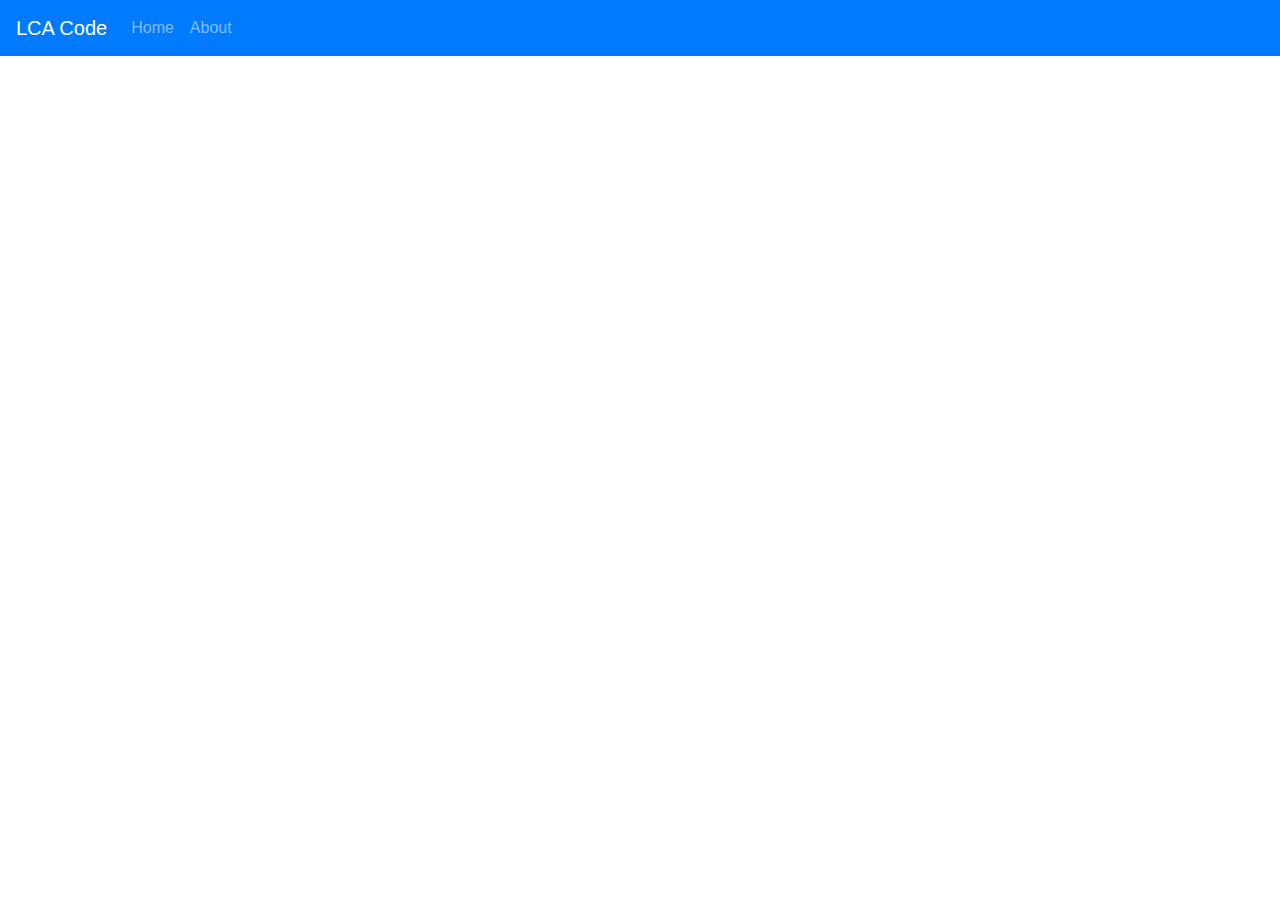
<file: index.html>
<!DOCTYPE html><html lang=""><head><meta charset="utf-8"><meta http-equiv="X-UA-Compatible" content="IE=edge"><meta name="viewport" content="width=device-width,initial-scale=1,shrink-to-fit=no"><link rel="shortcut icon" type="image/x-icon" href="favicon.ico?"><title>lca-code</title><script>// Single Page Apps for GitHub Pages
      // MIT License
      // https://github.com/rafgraph/spa-github-pages
      // This script checks to see if a redirect is present in the query string,
      // converts it back into the correct url and adds it to the
      // browser's history using window.history.replaceState(...),
      // which won't cause the browser to attempt to load the new url.
      // When the single page app is loaded further down in this file,
      // the correct url will be waiting in the browser's history for
      // the single page app to route accordingly.
      (function(l) {
        if (l.search[1] === '/' ) {
          const decoded = l.search.slice(1).split('&').map(function(s) {
            return s.replace(/~and~/g, '&')
          }).join('?')
          window.history.replaceState(null, null,
            l.pathname.slice(0, -1) + decoded + l.hash
          )
        }
      }(window.location))</script><link href="/js/about.183db550.js" rel="prefetch"><link href="/css/app.8b912994.css" rel="preload" as="style"><link href="/css/chunk-vendors.55204a1e.css" rel="preload" as="style"><link href="/js/app.fd2ee049.js" rel="preload" as="script"><link href="/js/chunk-vendors.5f2ec8f6.js" rel="preload" as="script"><link href="/css/chunk-vendors.55204a1e.css" rel="stylesheet"><link href="/css/app.8b912994.css" rel="stylesheet"></head><body><noscript><strong>We're sorry but lca-code doesn't work properly without JavaScript enabled. Please enable it to continue.</strong></noscript><div id="app"></div><script src="/js/chunk-vendors.5f2ec8f6.js"></script><script src="/js/app.fd2ee049.js"></script></body></html>
</file>
<file: css/app.8b912994.css>
a{outline:0}h3[data-v-ebbc34ee]{margin:40px 0 0}ul[data-v-ebbc34ee]{list-style-type:none;padding:0}li[data-v-ebbc34ee]{display:inline-block;margin:0 10px}a[data-v-ebbc34ee]{color:#42b983}
</file>
